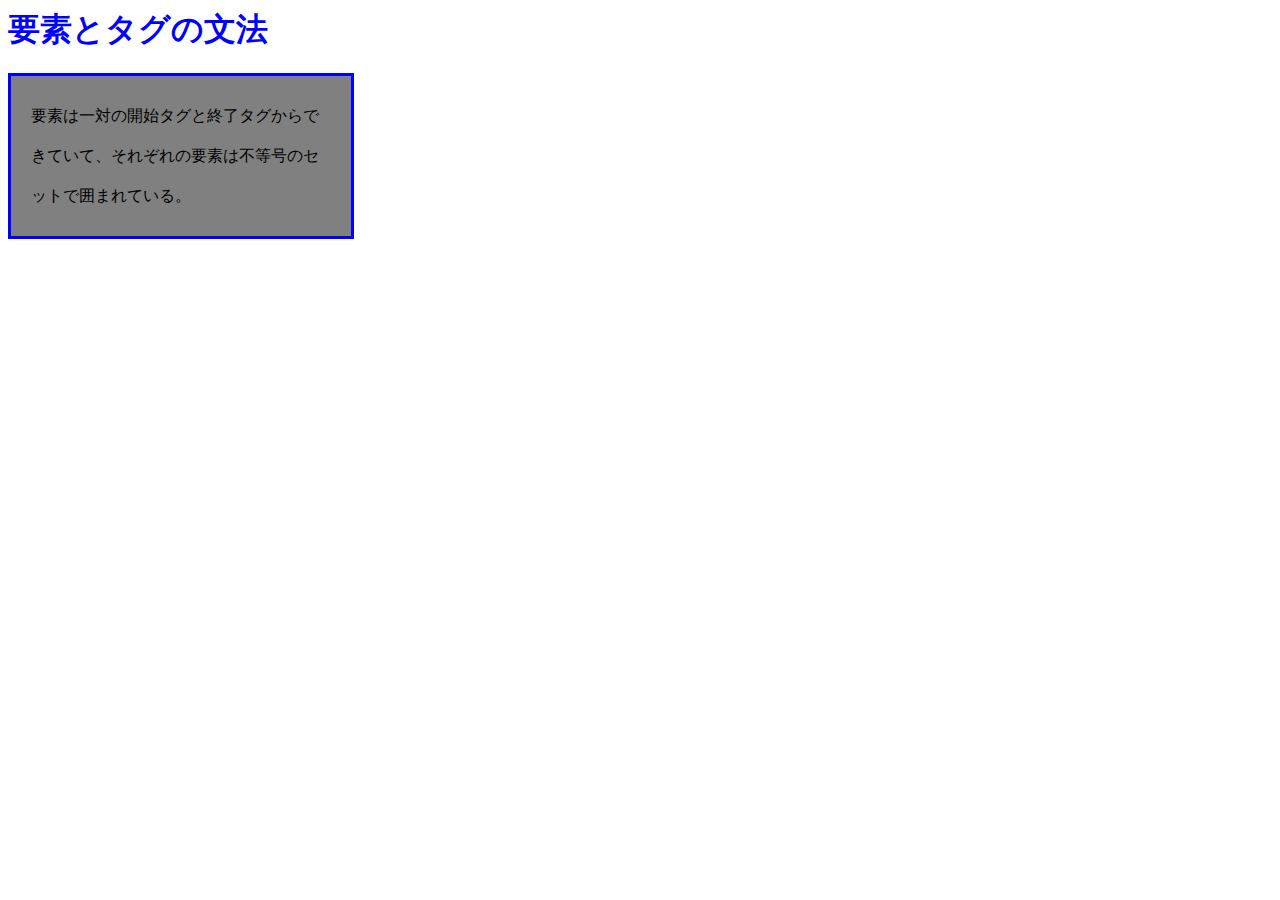
<file: html5css3/index.html>
<html>
    <head>
        <meta charset="utf-8">
        <title>練習</title>
        <link rel="stylesheet" href="./test.css">
    </head>
    <body>
        <h1>要素とタグの文法</h1>
        <p>要素は一対の開始タグと終了タグからできていて、それぞれの要素は不等号のセットで囲まれている。</p>
    </body>
</html>
</file>
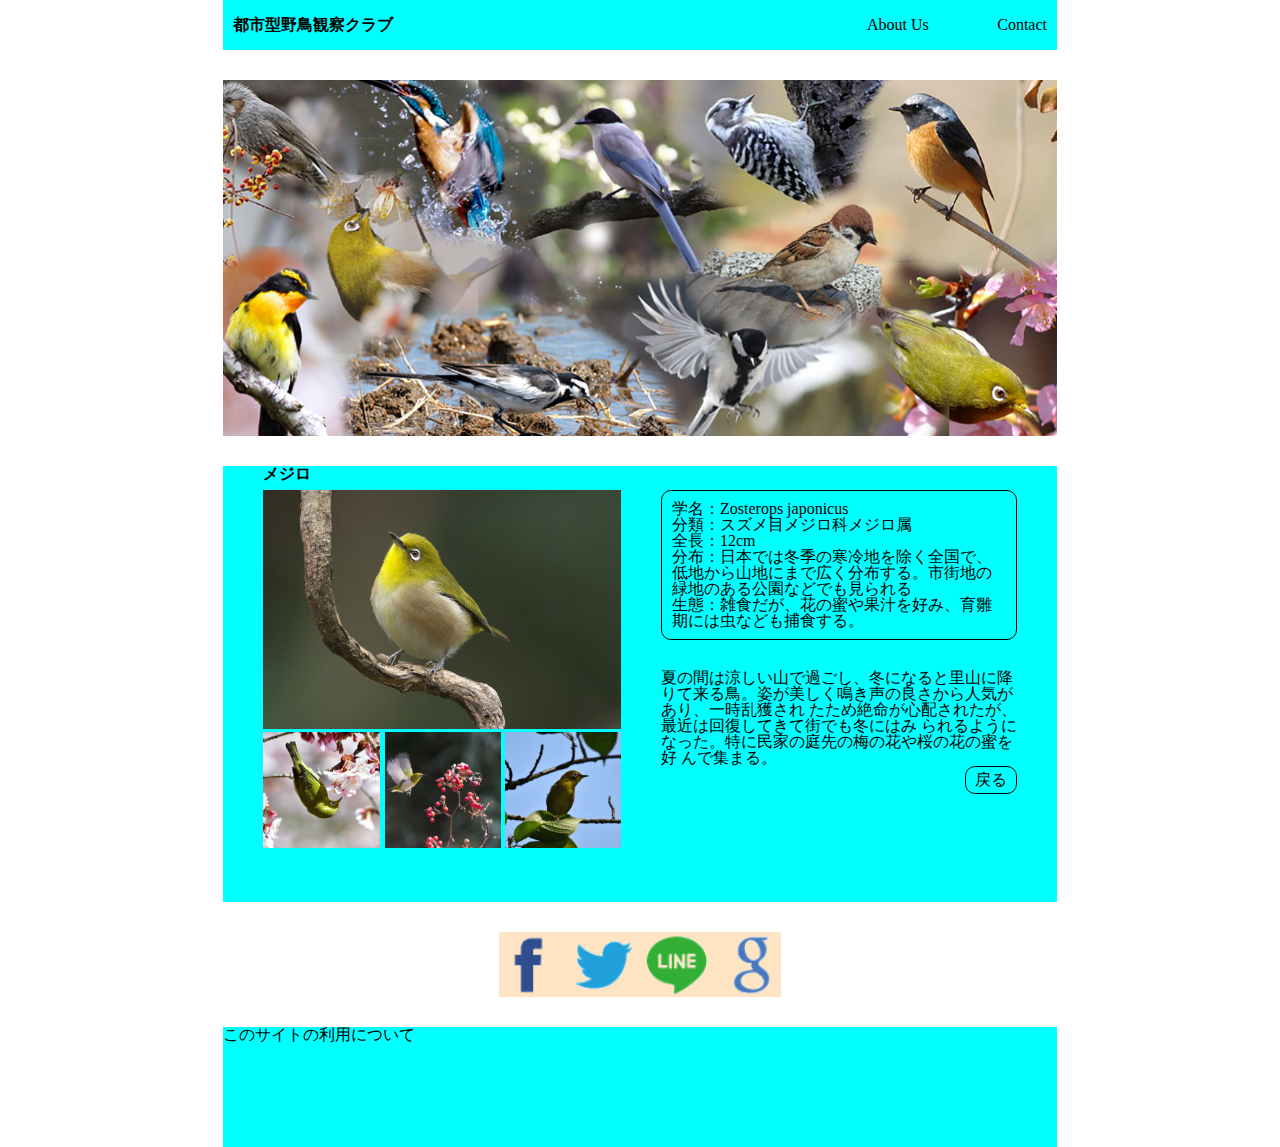
<file: html5css3/Resources_Sec05/Training/index.html>
<!DOCTYPE html>
<html>
  <head>
    <meta charset="UTF-8" />
    <title>Grid Layout iPad</title>
    <link rel="stylesheet" href="css/reset.css" />
    <link rel="stylesheet" href="css/style.css" />
  </head>

  <body>
    <div class="container">
      <header>
        <h1>都市型野鳥観察クラブ</h1>
        <ul>
          <li>About Us</li>
          <li>Contact</li>
        </ul>
      </header>
      <div class="topPhoto">
        <img src="images/TopPhoto.png" alt="メイン画像" />
      </div>
      <main>
        <h2>メジロ</h2>
        <figure class="photo">
          <img src="images/B_mejiro_main.png" alt="枝に留まる" />
          <figure class="mejiros">
            <img src="images/B_mejiro-1.png" alt="蜜を吸うメジロ" />
            <img src="images/B_mejiro-2.png" alt="羽ばたくメジロ" />
            <img src="images/B_mejiro-3.png" alt="枝に留まるメジロ" />
          </figure>
        </figure>
        <article class="mainText">
          <p class="p1">
            学名：Zosterops japonicus <br />
            分類：スズメ目メジロ科メジロ属<br />
            全長：12cm<br />
            分布：日本では冬季の寒冷地を除く全国で、低地から山地にまで広く分布する。市街地の緑地のある公園などでも見られる<br />
            生態：雑食だが、花の蜜や果汁を好み、育雛期には虫なども捕食する。<br />
          </p>
          <p class="p2">
            夏の間は涼しい山で過ごし、冬になると里山に降りて来る鳥。姿が美しく鳴き声の良さから人気があり、一時乱獲され
            たため絶命が心配されたが、最近は回復してきて街でも冬にはみ
            られるようになった。特に民家の庭先の梅の花や桜の花の蜜を好
            んで集まる。
          </p>
          <p class="button_back">戻る</p>
        </article>
      </main>
      <figure class="sns">
        <img src="images/sns_1.png" />
        <img src="images/sns_2.png" />
        <img src="images/sns_3.png" />
        <img src="images/sns_4.png" />
      </figure>
      <footer>
        <p class="footer_title">このサイトの利用について</p>
        <div class="footer_textbox"></div>
      </footer>
    </div>
  </body>
</html>
</file>
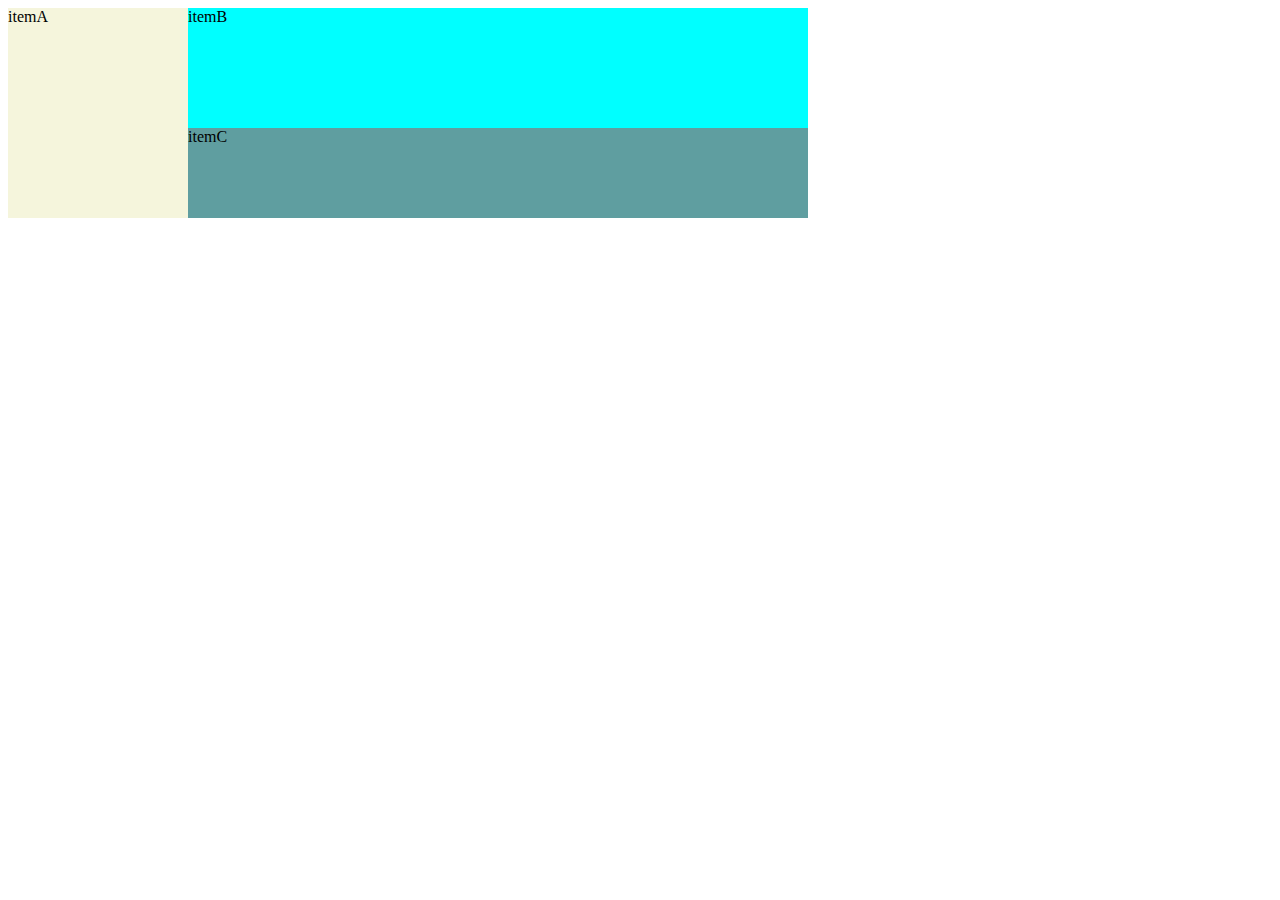
<file: html5css3/Resources_Sec04/Sample/step01/index.html>
<!DOCTYPE html>
<html>
<head>
  <meta charset="UTF-8"/>
  <title>Grid Layout Sample(IE/Edge) - ICS MEDIA</title>
  <link rel="stylesheet" href="style.css"/>
</head>

<body>

<div class="container">
  <header class="itemA">itemA</header>
  <aside  class="itemB" >itemB</aside>
  <main   class="itemC"  >itemC</main>
</div>

</body>
</html>
</file>
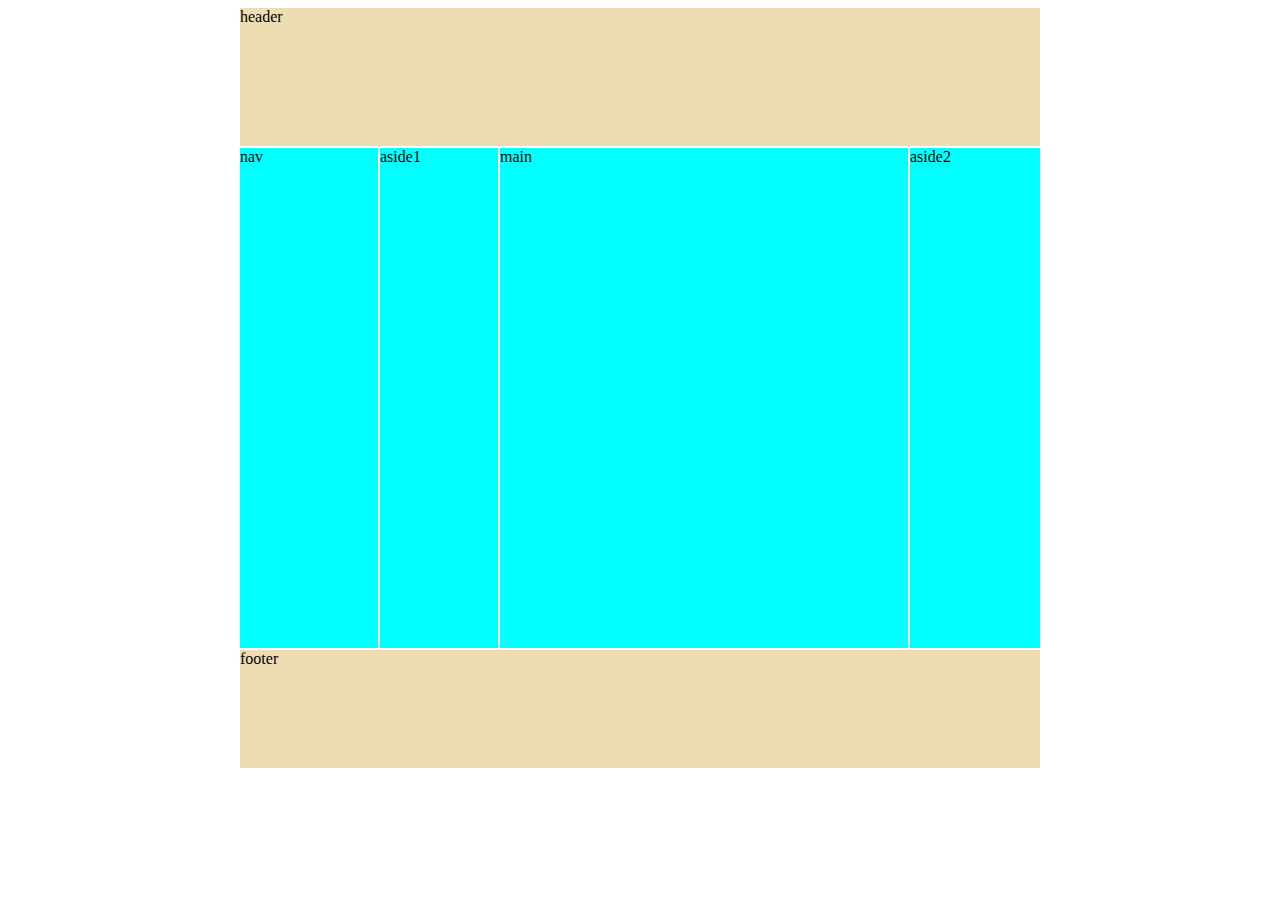
<file: html5css3/Resources_Sec04/Sample/step02/index.html>
<!DOCTYPE html>
<html>
<head>
  <meta charset="UTF-8"/>
  <title>Grid Layout Sample(IE/Edge) - ICS MEDIA</title>
  <link rel="stylesheet" href="style.css"/>
</head>

<body>

<div class="container">
    <header class="header">header</header>
    <nav class="nav">nav</nav>
    <aside class="aside1">aside1</aside>
    <main class="main">main</main>
    <aside class="aside2">aside2</aside>
    <footer class="footer">footer</footer>
</div>

</body>
</html>
</file>
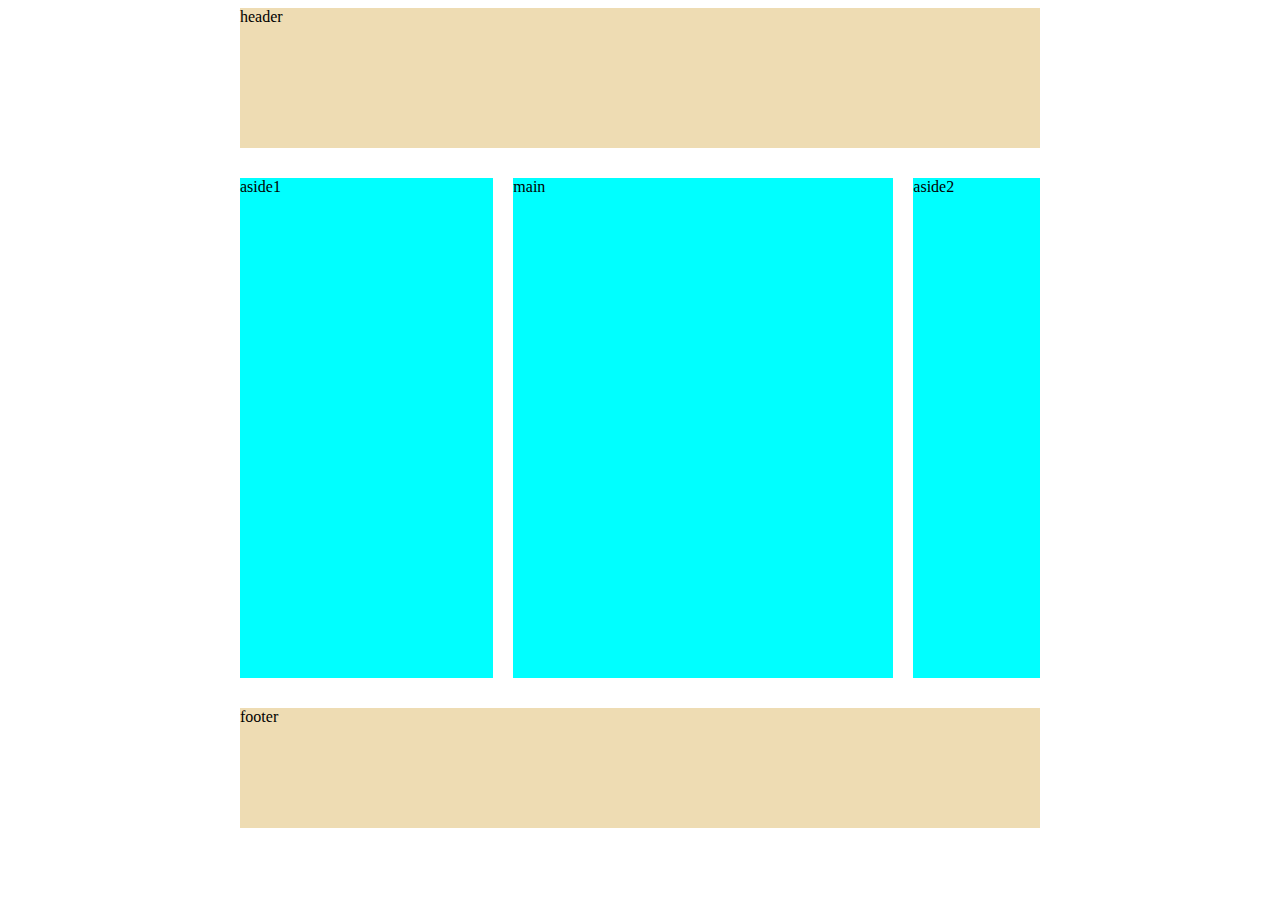
<file: html5css3/Resources_Sec04/Sample/step03/index.html>
<!DOCTYPE html>
<html>
<head>
  <meta charset="UTF-8"/>
  <title>Grid Layout Sample(IE/Edge) - ICS MEDIA</title>
  <link rel="stylesheet" href="style.css"/>
</head>

<body>

<div class="container">
    <header class="header">header</header>
    <aside class="aside1">aside1</aside>
    <main class="main">main</main>
    <aside class="aside2">aside2</aside>
    <footer class="footer">footer</footer>
</div>

</body>
</html>
</file>
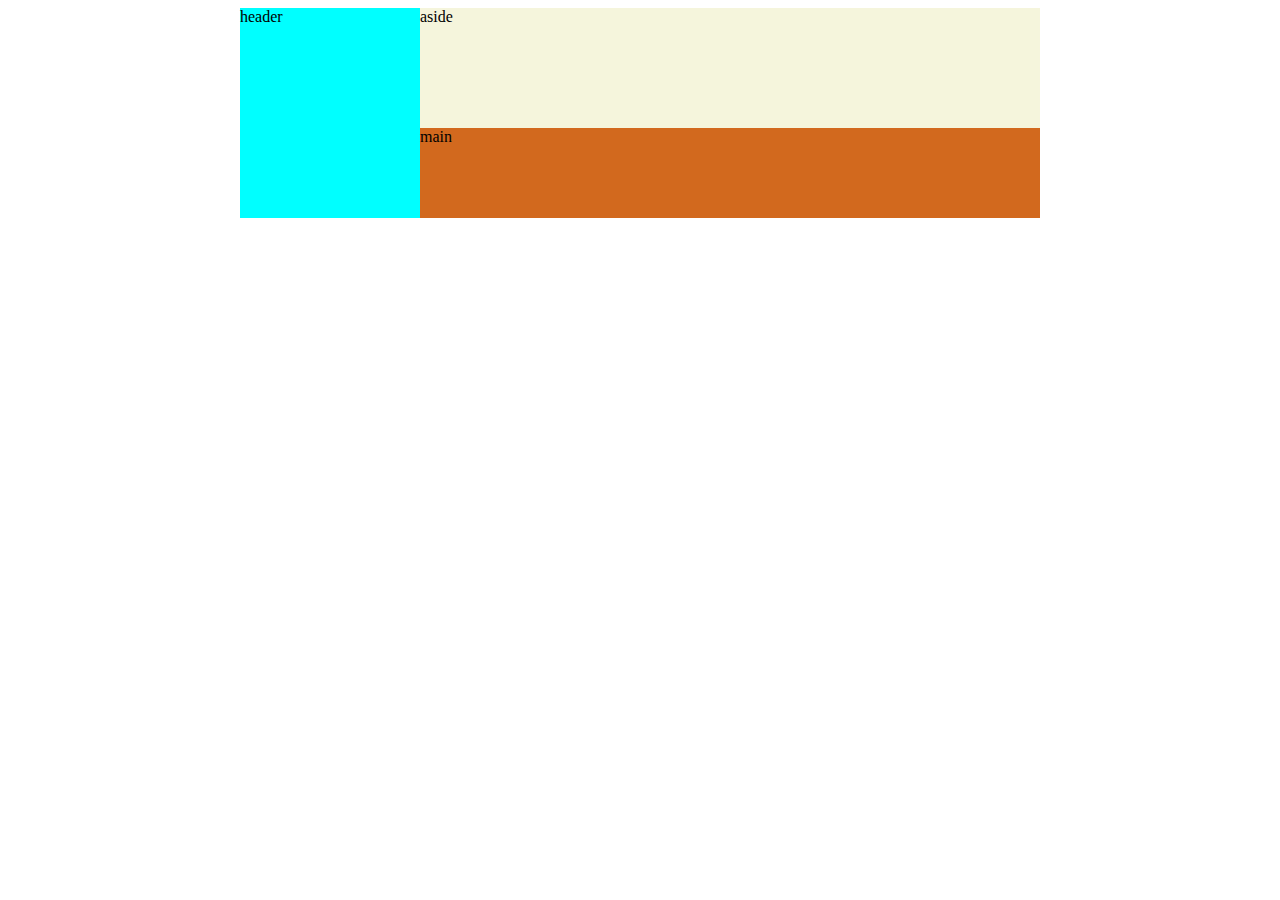
<file: html5css3/Resources_Sec04/Training/step01/index.html>
<!DOCTYPE html>
<html>
  <head>
    <meta charset="UTF-8" />
    <title>Grid Layout Step01</title>
    <link rel="stylesheet" href="style.css" />
  </head>
  <body>
    <div class="container">
      <header class="itemA">header</header>
      <aside class="itemB">aside</aside>
      <main class="itemC">main</main>
    </div>
  </body>
</html>
</file>
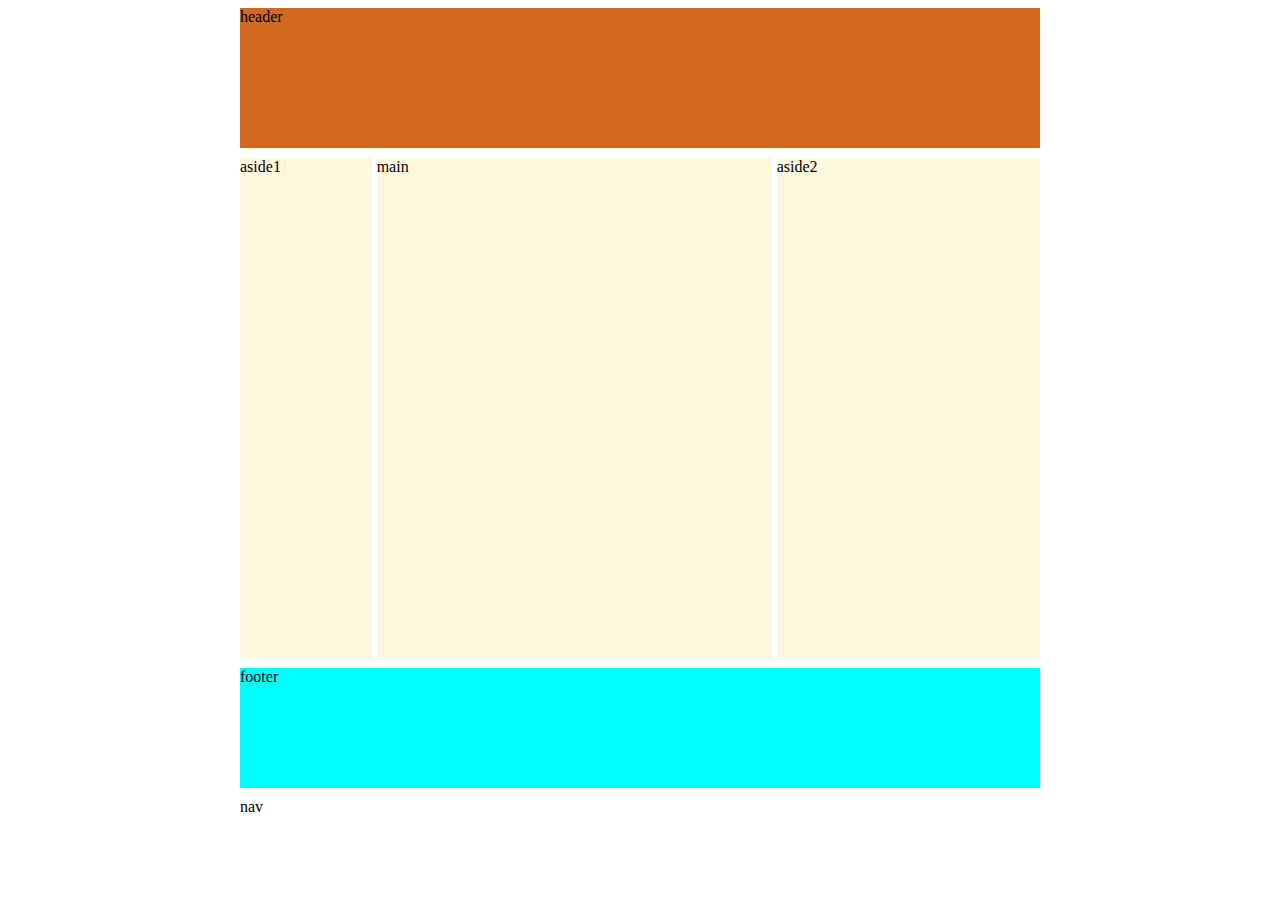
<file: html5css3/Resources_Sec04/Training/step02/index.html>
<!DOCTYPE html>
<html>
  <head>
    <meta charset="UTF-8" />
    <title>Grid Layout Step02</title>
    <link rel="stylesheet" href="style.css" />
  </head>
  <body>
    <div class="container">
      <header>header</header>
      <nav>nav</nav>
      <aside class="item1">aside1</aside>
      <main>main</main>
      <aside class="item2">aside2</aside>
      <footer>footer</footer>
    </div>
  </body>
</html>
</file>
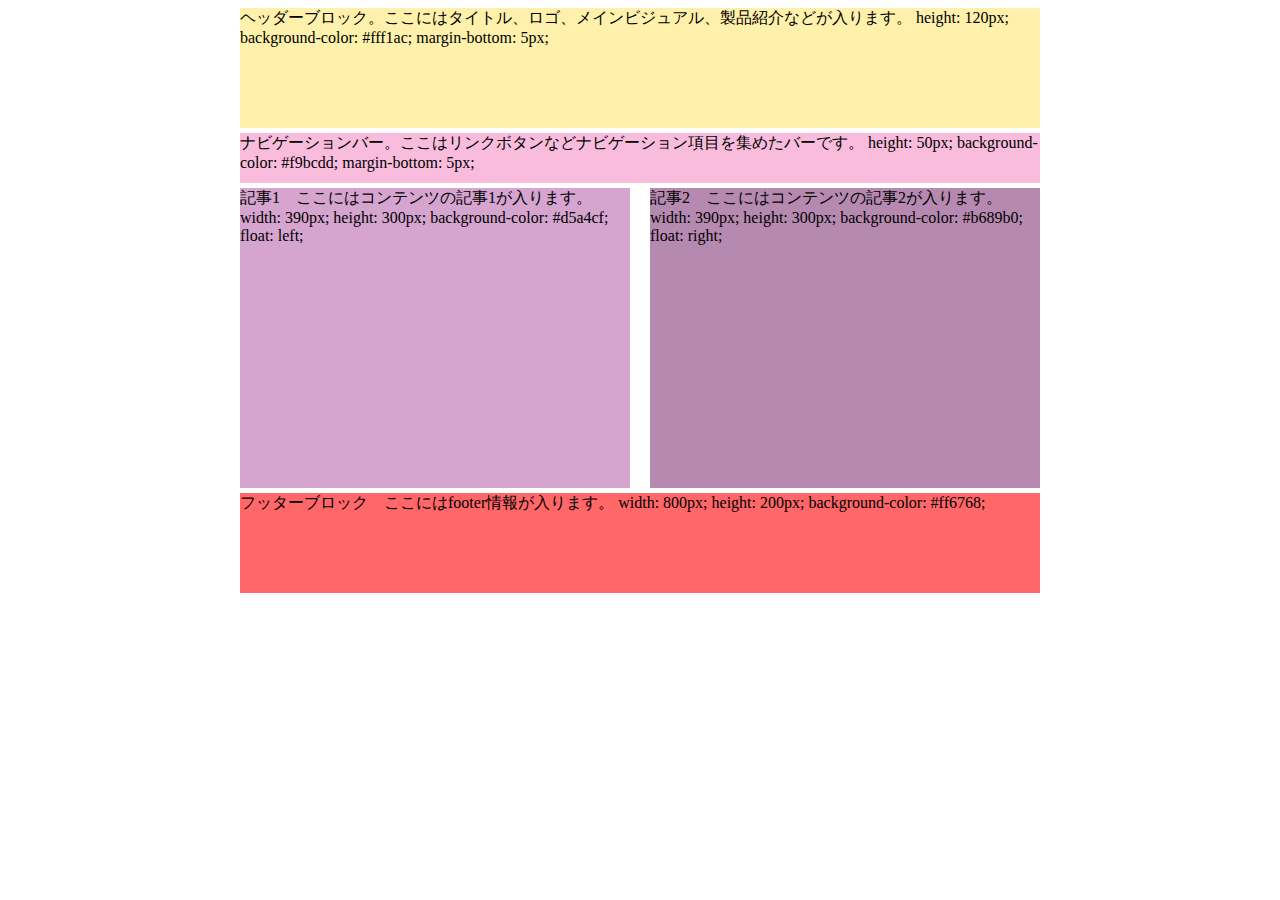
<file: html5css3/Resourcces_Sec03/Sample/test.html>
<!DOCTYPE html>
<html>
<head>
    <meta charset="UTF-8"/>
    <title>TEST</title>
    <link rel="stylesheet" href="test.css">
</head>
<body>
    <div class="container">
        <header>
            ヘッダーブロック。ここにはタイトル、ロゴ、メインビジュアル、製品紹介などが入ります。
            height: 120px; background-color: #fff1ac; margin-bottom: 5px;
        </header>
        <nav>
            ナビゲーションバー。ここはリンクボタンなどナビゲーション項目を集めたバーです。
            height: 50px; background-color: #f9bcdd; margin-bottom: 5px;
        </nav>
        <main>
            <article class="news1">
                記事1　ここにはコンテンツの記事1が入ります。
                width: 390px; height: 300px; background-color: #d5a4cf; float: left;
            </article>
            <article class="news2">
                記事2　ここにはコンテンツの記事2が入ります。
                width: 390px; height: 300px; background-color: #b689b0; float: right;
            </article>
        </main>
        <footer>
            フッターブロック　ここにはfooter情報が入ります。
            width: 800px; height: 200px; background-color: #ff6768;
        </footer>
    </div>
</body>
</html>
</file>
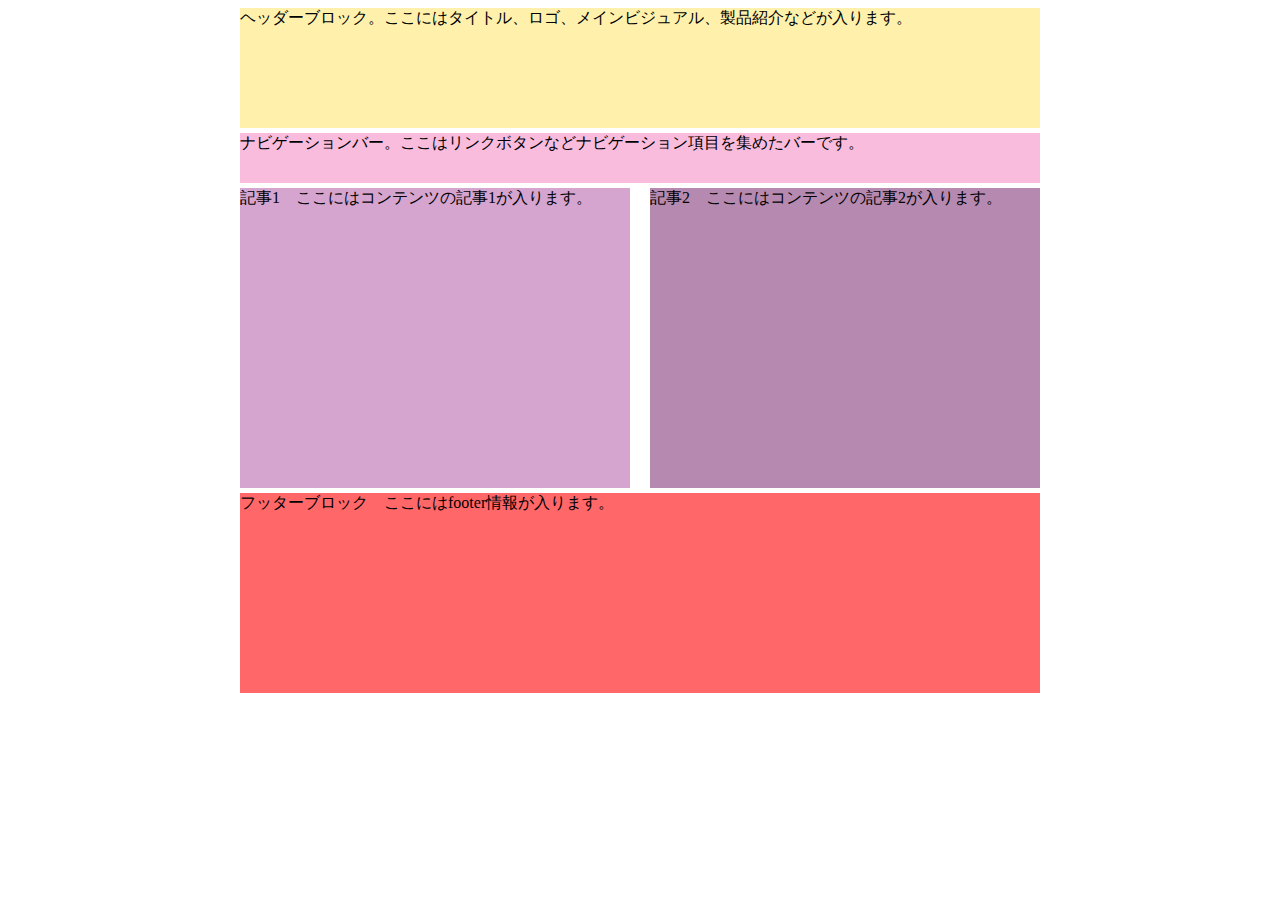
<file: html5css3/Resourcces_Sec03/Training/test.html>
<!DOCTYPE html>
<html lang="ja">
  <head>
    <meta charset="utf-8" />
    <link rel="stylesheet" href="test.css" />
    <title>練習サイト</title>
  </head>
  <body>
    <div class="container">
      <header>
        ヘッダーブロック。ここにはタイトル、ロゴ、メインビジュアル、製品紹介などが入ります。　
      </header>

      <nav>
        ナビゲーションバー。ここはリンクボタンなどナビゲーション項目を集めたバーです。　
      </nav>
      <main role="main">
        <article class="news1">
          記事1　ここにはコンテンツの記事1が入ります。
        </article>

        <article class="news2">
          記事2　ここにはコンテンツの記事2が入ります。
        </article>
      </main>
      <footer>フッターブロック　ここにはfooter情報が入ります。</footer>
    </div>
  </body>
</html>
</file>
<file: html5css3/test.css>
h1 {
  font-size: 24pt;
  color: blue;
}
p {
  width: 300px;
  line-height: 40px;
  background-color: gray;
  padding: 20px;
  border: solid blue;
}
</file>
<file: html5css3/Resources_Sec05/Training/css/style.css>
.container {
  display: grid;
  width: 834px;
  grid-template-columns: 834px;
  grid-template-rows: 50px 356px auto 65px 120px;
  margin: 0 auto;
  gap: 30px 0;
}
header {
  height: 50px;
  display: flex;
  background-color: aqua;
  justify-content: space-between;
}

header h1 {
  margin-left: 10px;
  margin-top: auto;
  margin-bottom: auto;
}

header ul {
  display: flex;
  list-style-type: none;
  justify-content: space-between;
  margin-right: 10px;
  width: 180px;
}

header li {
  margin-top: auto;
  margin-bottom: auto;
}

.topPhoto {
  height: 356px;
  background-color: bisque;
}
main {
  height: auto;
  background-color: aqua;
  display: grid;
  grid-template-columns: 40px 1fr 40px 1fr 40px;
  grid-template-rows: 24px 412px;
}

h2 {
  grid-column: 2 / 5;
  grid-row: 1;
}

.photo {
  grid-column: 2;
  grid-row: 2;
}

.mainText {
  grid-column: 4;
  grid-row: 2;
}

.mainText .p1 {
  border: 1px solid #000;
  border-radius: 10px;
  padding: 10px;
  margin-bottom: 30px;
}

.mainText .button_back {
  border: 1px solid #000;
  border-radius: 10px;
  width: 40px;
  text-align: center;
  margin-left: auto;
  padding: 5px;
}

.sns {
  height: 65px;
  background-color: bisque;
  width: 282px;
  display: flex;
  justify-content: space-between;
  margin: 0 auto;
}

footer {
  height: 120px;
  background-color: aqua;
}

.photo .mejiros {
  display: flex;
  justify-content: space-between;
}
</file>
<file: html5css3/Resources_Sec04/Sample/step01/style.css>
.container {
  display: grid;
  width: 800px;
  grid-template-columns: 180px 1fr;
  grid-template-rows: 120px 90px;
}

.itemA {
  grid-column: 1 / 2;
  grid-row: 1 / 4;
  background-color: beige;
}

.itemB {
  grid-column: 2 / 3;
  grid-row: 1 / 2;
  background-color: aqua;
}

.itemC {
  grid-column: 2 / 3;
  grid-row: 2 / 3;
  background-color: cadetblue;
}
</file>
<file: html5css3/Resources_Sec04/Sample/step02/style.css>
.container {
    display: grid;
    width: 800px;
    grid-template-columns: 140px 120px 410px 1fr;
    grid-template-rows: 140px 500px 120px;
    margin: 0 auto;
}

.header {
    grid-column: 1 / 5;
    grid-row: 1;
    background-color: #eedcb3;
    margin-bottom: 2px;
}

.nav {
    grid-column: 1;
    grid-row: 2;
    background-color: #00ffff;
    margin-right: 2px;
}

.aside1 {
    grid-column: 2;
    grid-row: 2;
    background-color: #00ffff;
    margin-right: 2px;
}

.main {
    grid-column: 3;
    grid-row: 2;
    background-color: #00ffff;
    margin-right: 2px;
}

.aside2 {
    grid-column: 4;
    grid-row: 2;
    background-color: #00ffff;
}

.footer {
    grid-column: 1 / 5;
    grid-row: 3;
    background-color: #eedcb3;
    margin-top: 2px;
}
</file>
<file: html5css3/Resources_Sec04/Sample/step03/style.css>
.container {
  display: grid;
  width: 800px;
  grid-template-columns: 2fr 3fr 1fr;
  grid-template-rows: 140px 500px 120px;
  margin: 0 auto;
  gap: 30px 20px;
}

.header {
  grid-column: 1 / 4;
  background-color: #eedcb3;
}

.aside1 {
  background-color: #00ffff;
}

.main {
  background-color: #00ffff;
}

.aside2 {
  background-color: #00ffff;
}

.footer {
  grid-column: 1 / 4;
  background-color: #eedcb3;
}
</file>
<file: html5css3/Resources_Sec04/Training/step01/style.css>
.container {
  display: grid;
  width: 800px;
  grid-template-columns: 180px 1fr;
  grid-template-rows: 120px 90px;
  margin-left: auto;
  margin-right: auto;
}
.itemA {
  grid-column: 1 / 2;
  grid-row: 1 / 3;
  background-color: aqua;
}

.itemB {
  grid-column: 2 / 3;
  grid-row: 1 / 2;
  background-color: beige;
}

.itemC {
  grid-column: 2 / 3;
  grid-row: 2 / 3;
  background-color: chocolate;
}
</file>
<file: html5css3/Resources_Sec04/Training/step02/style.css>
.container {
  display: grid;
  width: 800px;
  grid-template-columns: 1fr 3fr 2fr;
  grid-template-rows: 140px 500px 120px;
  margin-left: auto;
  margin-right: auto;
  gap: 10px 5px;
}
header {
  grid-column: 1 / 4;
  grid-row: 1;
  background-color: chocolate;
}

aside.item1 {
  grid-column: 1;
  grid-row: 2;
  background-color: cornsilk;
}

main {
  grid-column: 2;
  grid-row: 2;
  background-color: cornsilk;
}

aside.item2 {
  grid-column: 3;
  grid-row: 2;
  background-color: cornsilk;
}

footer {
  grid-column: 1 / 4;
  grid-row: 3;
  background-color: aqua;
}
</file>
<file: html5css3/Resourcces_Sec03/Sample/test.css>
.container {
    width: 800px;
    margin: 0 auto;
}

header {
    height: 120px;
    background-color: #fff1ac;
    margin-bottom: 5px;
}

nav {
    height: 50px; 
    background-color: #f9bcdd; 
    margin-bottom: 5px;
}

main {
    height: 300px;
    margin-bottom: 5px;
}

.news1 {
    width: 390px; 
    height: 300px;
    float: left;
    background-color: #d5a4cf;
}

.news2 {
    width: 390px; 
    height: 300px; 
    background-color: #b689b0;
    float: right;
}

footer {
    width: 800px;
    height: 100px; 
    background-color: #ff6768;
}
</file>
<file: html5css3/Resourcces_Sec03/Training/test.css>
.container {
  width: 800px;
  margin-top: 0;
  margin-right: auto;
  margin-bottom: 0;
  margin-left: auto;
}
header {
  height: 120px;
  background-color: #fff1ac;
  margin-bottom: 5px;
}
nav {
  height: 50px;
  background-color: #f9bcdd;
  margin-bottom: 5px;
}

main {
  height: 300px;
  margin-bottom: 5px;
}

article.news1 {
  width: 390px;
  height: 300px;
  background-color: #d5a4cf;
  float: left;
}
article.news2 {
  width: 390px;
  height: 300px;
  background-color: #b689b0;
  float: right;
}

footer {
  height: 200px;
  background-color: #ff6768;
}
</file>
